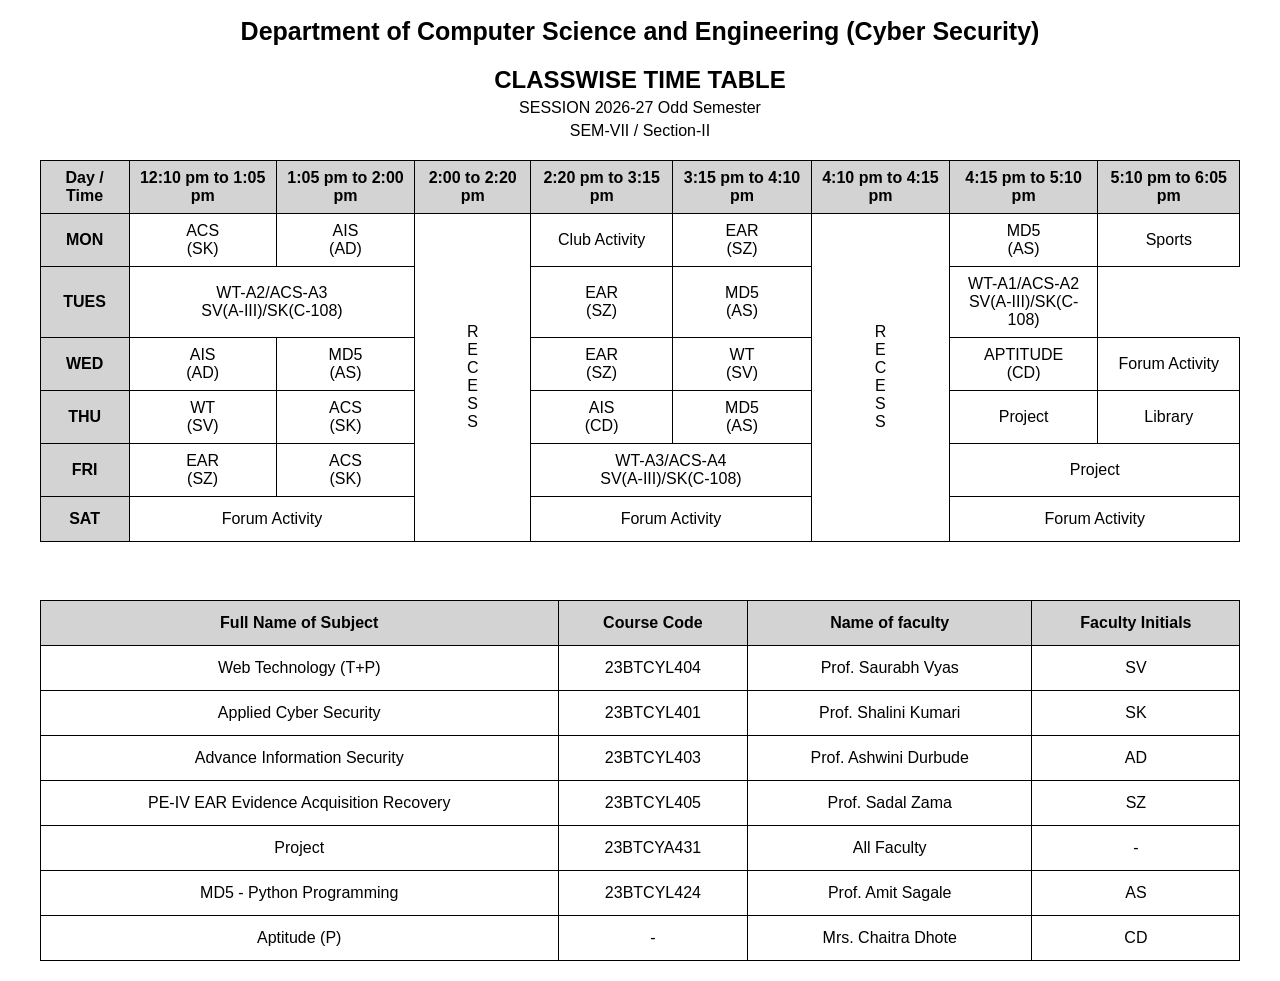
<file: Practical 3/index.html>
<!DOCTYPE html>
<html>
<head>
    <title>Class Time Table</title>
    <link rel="stylesheet" href="style.css">
</head>
<body>

<h1>Department of Computer Science and Engineering (Cyber Security)</h1>
<h2>CLASSWISE TIME TABLE</h2>
<p>SESSION 2026-27 Odd Semester</p>
<p>SEM-VII / Section-II</p>

<table>
    <tr>
        <th>Day / Time</th>
        <th>12:10 pm to 1:05 pm</th>
        <th>1:05 pm to 2:00 pm</th>
        <th>2:00 to 2:20 pm</th>
        <th>2:20 pm to 3:15 pm</th>
        <th>3:15 pm to 4:10 pm</th>
        <th>4:10 pm to 4:15 pm</th>
        <th>4:15 pm to 5:10 pm</th>
        <th>5:10 pm to 6:05 pm</th>
    </tr>

    <tr>
        <th>MON</th>
        <td>ACS<br>(SK)</td>
        <td>AIS<br>(AD)</td>
        <td rowspan="6">R<br>E<br>C<br>E<br>S<br>S</td>
        <td>Club Activity</td>
        <td>EAR<br>(SZ)</td>
        <td rowspan="6">R<br>E<br>C<br>E<br>S<br>S</td>
        <td>MD5<br>(AS)</td>
        <td>Sports</td>
    </tr>

    <tr>
        <th>TUES</th>
        <td colspan="2">WT-A2/ACS-A3<br>SV(A-III)/SK(C-108)</td>
        <td>EAR<br>(SZ)</td>
        <td>MD5<br>(AS)</td>
        <td>WT-A1/ACS-A2<br>SV(A-III)/SK(C-108)</td>
    </tr>

    <tr>
        <th>WED</th>
        <td>AIS<br>(AD)</td>
        <td>MD5<br>(AS)</td>
        <td>EAR<br>(SZ)</td>
        <td>WT<br>(SV)</td>
        <td>APTITUDE<br>(CD)</td>
        <td>Forum Activity</td>
    </tr>

    <tr>
        <th>THU</th>
        <td>WT<br>(SV)</td>
        <td>ACS<br>(SK)</td>
        <td>AIS<br>(CD)</td>
        <td>MD5<br>(AS)</td>
        <td>Project</td>
        <td>Library</td>
    </tr>

    <tr>
        <th>FRI</th>
        <td>EAR<br>(SZ)</td>
        <td>ACS<br>(SK)</td>
        <td colspan="2">WT-A3/ACS-A4<br>SV(A-III)/SK(C-108)</td>
        <td colspan="2">Project</td>
    </tr>

    <tr>
        <th>SAT</th>
        <td colspan="2">Forum Activity</td>
        <td colspan="2">Forum Activity</td>
        <td colspan="2">Forum Activity</td>
    </tr>
</table>

<br>

<table>
    <tr>
        <th>Full Name of Subject</th>
        <th>Course Code</th>
        <th>Name of faculty</th>
        <th>Faculty Initials</th>
    </tr>

    <tr>
        <td>Web Technology (T+P)</td>
        <td>23BTCYL404</td>
        <td>Prof. Saurabh Vyas</td>
        <td>SV</td>
    </tr>

    <tr>
        <td>Applied Cyber Security</td>
        <td>23BTCYL401</td>
        <td>Prof. Shalini Kumari</td>
        <td>SK</td>
    </tr>

    <tr>
        <td>Advance Information Security</td>
        <td>23BTCYL403</td>
        <td>Prof. Ashwini Durbude</td>
        <td>AD</td>
    </tr>

    <tr>
        <td>PE-IV EAR Evidence Acquisition Recovery</td>
        <td>23BTCYL405</td>
        <td>Prof. Sadal Zama</td>
        <td>SZ</td>
    </tr>

    <tr>
        <td>Project</td>
        <td>23BTCYA431</td>
        <td>All Faculty</td>
        <td>-</td>
    </tr>

    <tr>
        <td>MD5 - Python Programming</td>
        <td>23BTCYL424</td>
        <td>Prof. Amit Sagale</td>
        <td>AS</td>
    </tr>

    <tr>
        <td>Aptitude (P)</td>
        <td>-</td>
        <td>Mrs. Chaitra Dhote</td>
        <td>CD</td>
    </tr>
</table>

</body>
</html>
</file>
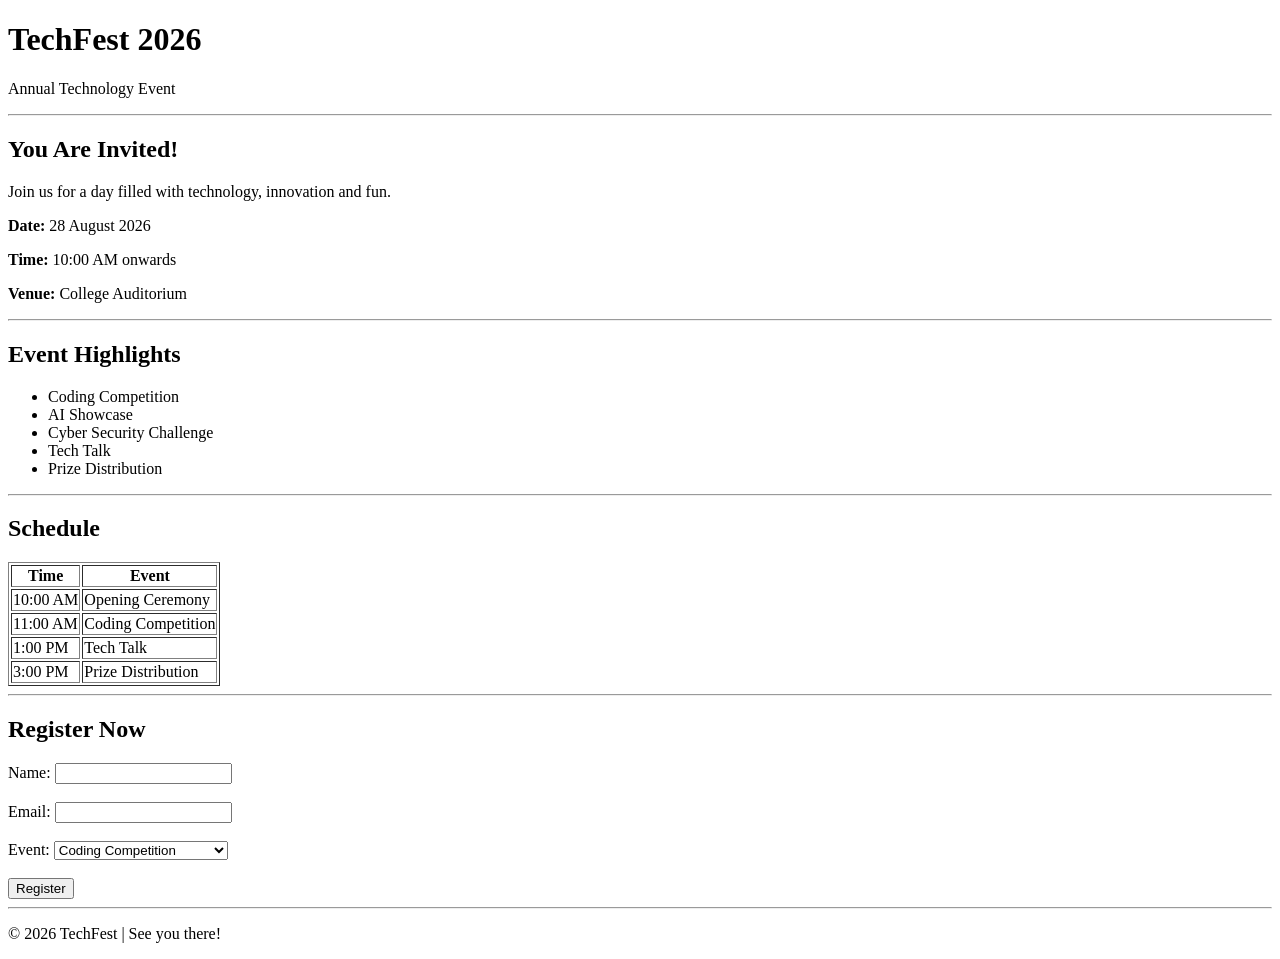
<file: Prcatical 1/index.html>
<!DOCTYPE html>
<html lang="en">

<head>
    <meta charset="UTF-8">
    <title>TechFest 2026</title>
</head>

<body>

    <header>
        <h1>TechFest 2026</h1>
        <p>Annual Technology Event</p>
    </header>

    <hr>

    <main>

        <section>
            <h2>You Are Invited!</h2>

            <p>
                Join us for a day filled with technology,
                innovation and fun.
            </p>

            <p><strong>Date:</strong> 28 August 2026</p>
            <p><strong>Time:</strong> 10:00 AM onwards</p>
            <p><strong>Venue:</strong> College Auditorium</p>
        </section>

        <hr>

        <section>
            <h2>Event Highlights</h2>

            <ul>
                <li>Coding Competition</li>
                <li>AI Showcase</li>
                <li>Cyber Security Challenge</li>
                <li>Tech Talk</li>
                <li>Prize Distribution</li>
            </ul>
        </section>

        <hr>

        <section>
            <h2>Schedule</h2>

            <table border="1">

                <tr>
                    <th>Time</th>
                    <th>Event</th>
                </tr>

                <tr>
                    <td>10:00 AM</td>
                    <td>Opening Ceremony</td>
                </tr>

                <tr>
                    <td>11:00 AM</td>
                    <td>Coding Competition</td>
                </tr>

                <tr>
                    <td>1:00 PM</td>
                    <td>Tech Talk</td>
                </tr>

                <tr>
                    <td>3:00 PM</td>
                    <td>Prize Distribution</td>
                </tr>

            </table>
        </section>

        <hr>

        <section>
            <h2>Register Now</h2>

            <form>

                <label>Name:</label>
                <input type="text" required>

                <br><br>

                <label>Email:</label>
                <input type="email" required>

                <br><br>

                <label>Event:</label>

                <select>
                    <option>Coding Competition</option>
                    <option>AI Showcase</option>
                    <option>Cyber Security Challenge</option>
                    <option>Tech Talk</option>
                </select>

                <br><br>

                <input type="submit" value="Register">

            </form>
        </section>

    </main>

    <hr>

    <footer>
        <p>© 2026 TechFest | See you there! </p>
    </footer>

</body>

</html>
</file>
<file: Practical 3/style.css>
body {
    font-family: Arial;
    text-align: center;
}

h1 {
    font-size: 25px;
}

h2 {
    margin-bottom: 5px;
}

p {
    margin: 5px;
}

table {
    border-collapse: collapse;
    width: 95%;
    margin: 20px auto;
}

th {
    border: 1px solid black;
    padding: 8px;
    background-color: lightgray;
}

td {
    border: 1px solid black;
    padding: 8px;
}

tr {
    height: 45px;
}
</file>
